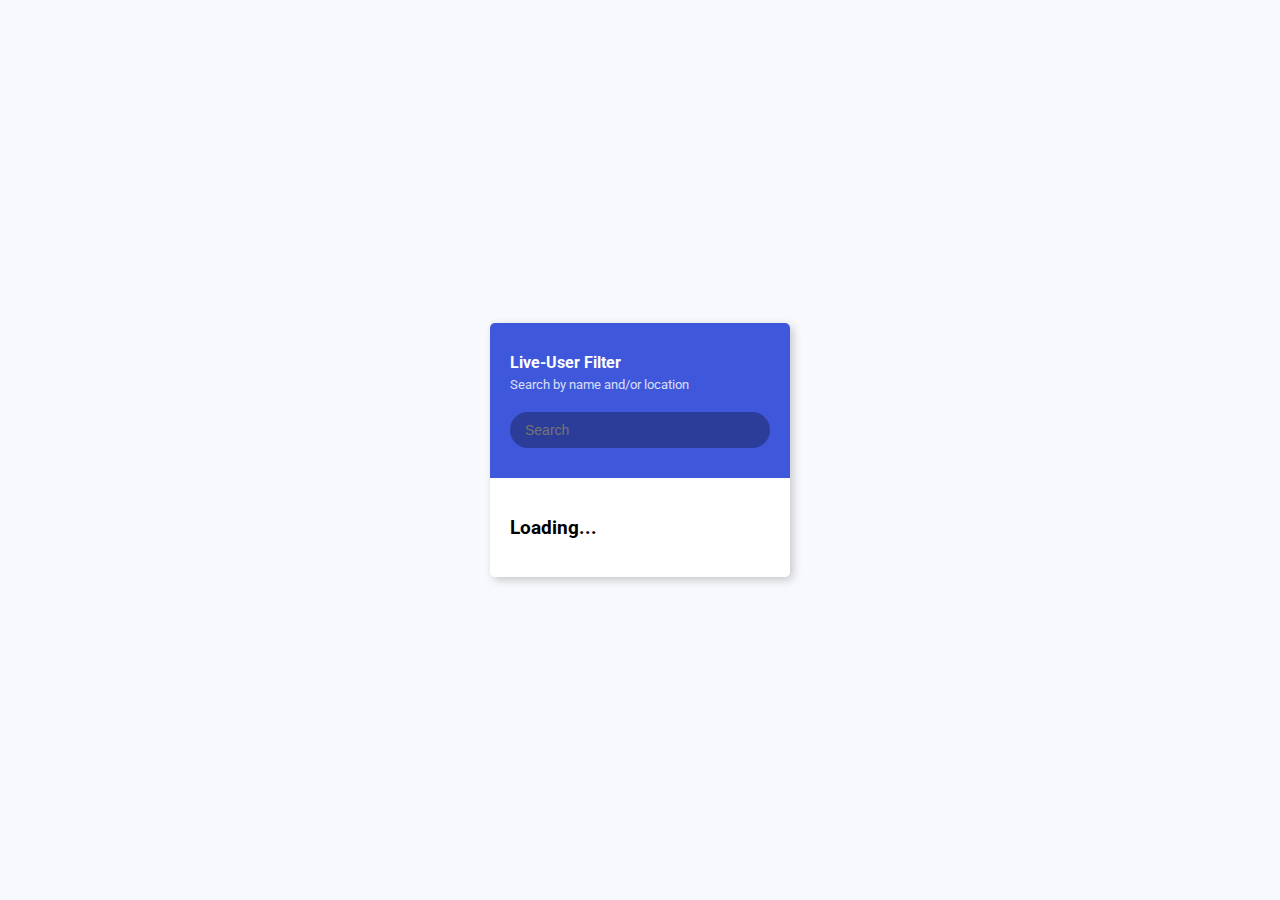
<file: index.html>
<!DOCTYPE html>
<html lang="en">
<head>
    <meta charset="UTF-8">
    <meta http-equiv="X-UA-Compatible" content="IE=edge">
    <meta name="viewport" content="width=device-width, initial-scale=1.0">
    <link rel="stylesheet" href="./style.css">
    <title>Live-User Filter</title>
</head>
<body>
    <div class="container">
        <header class="header">
            <h4 class="title"> Live-User Filter</h4>
            <small class="subtitle">Search by name and/or location</small>
            <input type="text" id="filter" placeholder="Search">
        </header>
        <ul id="result" class="user-list">
            <li>
                <h3>Loading...</h3>
            </li>
        </ul>
    </div>
    <script src="./app.js" defer></script>
</body>
</html>
</file>
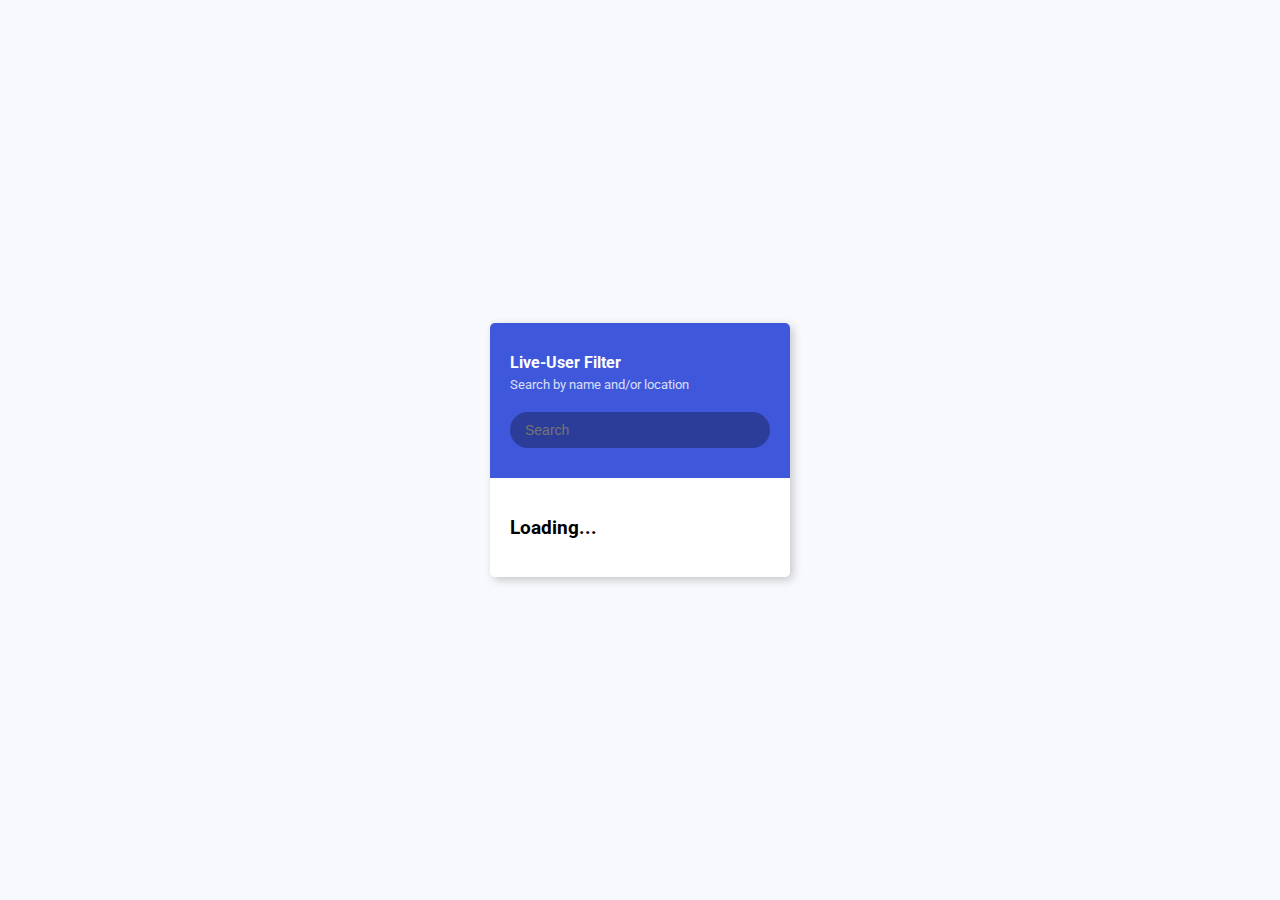
<file: 13.04.2022.GECE.html>
<!DOCTYPE html>
<html lang="en">
<head>
    <meta charset="UTF-8">
    <meta http-equiv="X-UA-Compatible" content="IE=edge">
    <meta name="viewport" content="width=device-width, initial-scale=1.0">
    <link rel="stylesheet" href="/13.04.2022.GECE.css">
    <title>Live-User Filter</title>
</head>
<body>
    <div class="container">
        <header class="header">
            <h4 class="title"> Live-User Filter</h4>
            <small class="subtitle">Search by name and/or location</small>
            <input type="text" id="filter" placeholder="Search">
        </header>
        <ul id="result" class="user-list">
            <li>
                <h3>Loading...</h3>
            </li>
        </ul>
    </div>
    <script src="/13.04.2022.GECE.js" defer></script>
</body>
</html>
</file>
<file: style.css>
@import url('https://fonts.googleapis.com/css2?family=Roboto:wght@400;700&display=swap');
* {
  box-sizing: border-box;
}
body {
  background-color: #f8f9fd;
  font-family: 'Roboto', sans-serif;
  display: flex;
  align-items: center;
  justify-content: center;
  height: 100vh;
  overflow: hidden;
  margin: 0;
}
.container {
  border-radius: 5px;
  box-shadow: 3px 3px 10px rgba(0, 0, 0, 0.2);
  overflow: hidden;
  width: 300px;
}
.title {
  margin: 0;
}
.subtitle {
  display: inline-block;
  margin: 5px 0 20px;
  opacity: 0.8;
}
.header {
  background-color: #3e57db;
  color: #fff;
  padding: 30px 20px;
}
.header input {
  background-color: rgba(0, 0, 0, 0.3);
  border: 0;
  border-radius: 50px;
  color: #fff;
  font-size: 14px;
  padding: 10px 15px;
  width: 100%;
}
.header input:focus {
  outline: none;
}
.user-list {
  background-color: #fff;
  list-style-type: none;
  margin: 0;
  padding: 0;
  max-height: 400px;
  overflow-y: auto;
}
.user-list li {
    display: flex;
    padding: 20px;
}
.user-list img {
  border-radius: 50%;
  object-fit: cover;
  height: 50px;
  width: 50px;
}
.user-list .user-info {
  margin-left: 10px;
}
.user-list .user-info h4 {
  margin: 0 0 10px;
}
.user-list .user-info p {
  font-size: 12px;
}
.user-list li:not(:last-of-type) {
  border-bottom: 1px solid #eee;
}
.user-list li.hide {
  display: none;
}
</file>
<file: 13.04.2022.GECE.css>
@import url('https://fonts.googleapis.com/css2?family=Roboto:wght@400;700&display=swap');
* {
  box-sizing: border-box;
}
body {
  background-color: #f8f9fd;
  font-family: 'Roboto', sans-serif;
  display: flex;
  align-items: center;
  justify-content: center;
  height: 100vh;
  overflow: hidden;
  margin: 0;
}
.container {
  border-radius: 5px;
  box-shadow: 3px 3px 10px rgba(0, 0, 0, 0.2);
  overflow: hidden;
  width: 300px;
}
.title {
  margin: 0;
}
.subtitle {
  display: inline-block;
  margin: 5px 0 20px;
  opacity: 0.8;
}
.header {
  background-color: #3e57db;
  color: #fff;
  padding: 30px 20px;
}
.header input {
  background-color: rgba(0, 0, 0, 0.3);
  border: 0;
  border-radius: 50px;
  color: #fff;
  font-size: 14px;
  padding: 10px 15px;
  width: 100%;
}
.header input:focus {
  outline: none;
}
.user-list {
  background-color: #fff;
  list-style-type: none;
  margin: 0;
  padding: 0;
  max-height: 400px;
  overflow-y: auto;
}
.user-list li {
    display: flex;
    padding: 20px;
}
.user-list img {
  border-radius: 50%;
  object-fit: cover;
  height: 50px;
  width: 50px;
}
.user-list .user-info {
  margin-left: 10px;
}
.user-list .user-info h4 {
  margin: 0 0 10px;
}
.user-list .user-info p {
  font-size: 12px;
}
.user-list li:not(:last-of-type) {
  border-bottom: 1px solid #eee;
}
.user-list li.hide {
  display: none;
}
</file>
